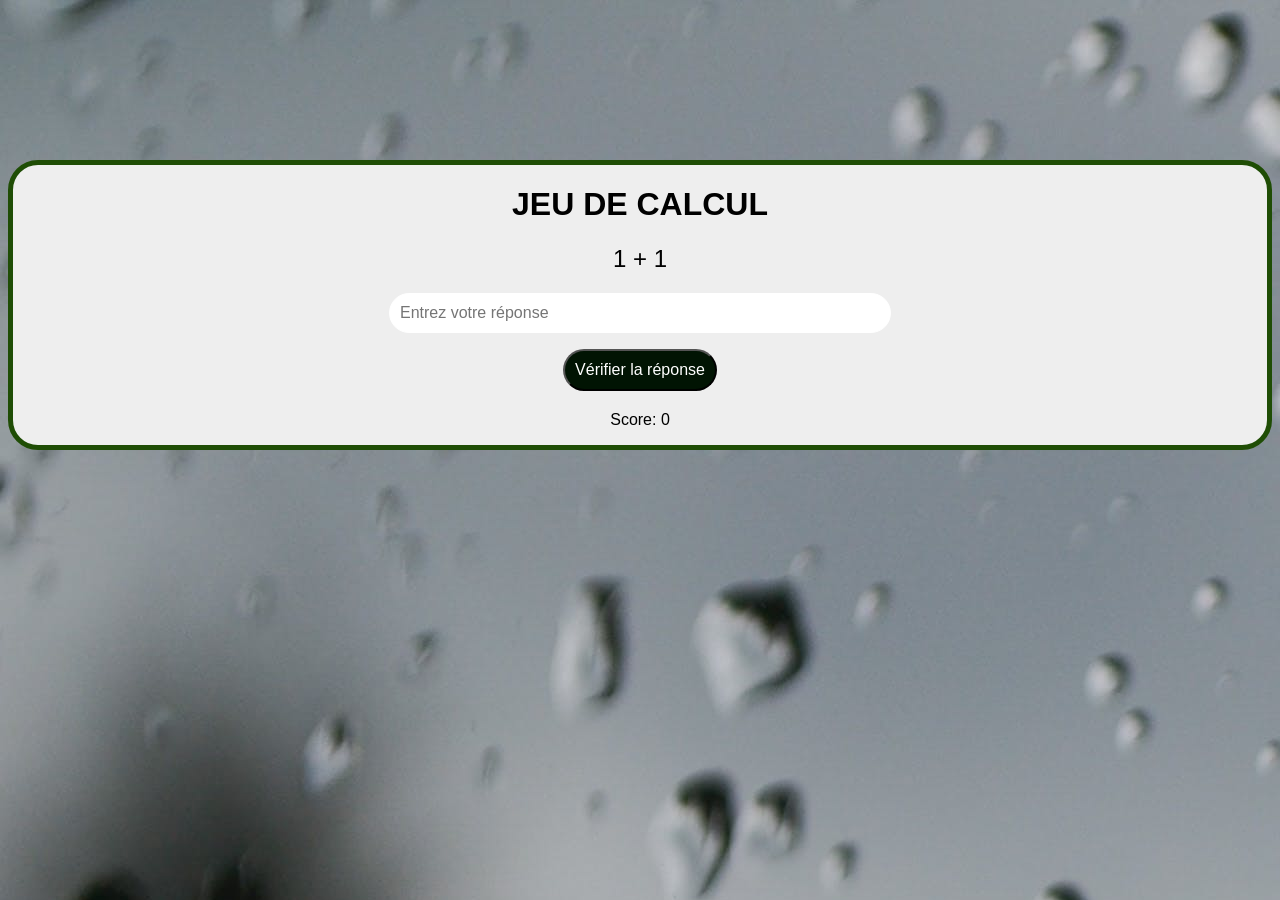
<file: index.html>
<!DOCTYPE html>
<html lang="en">
<head>
  <meta charset="UTF-8">
  <meta name="viewport" content="width=device-width, initial-scale=1.0">
  <title>JEU DE CALCUL</title>
  <link rel="stylesheet" href="style.css">
</head>
<body>
    
    
    <div class="container-fluid">
         <h1>JEU DE CALCUL</h1>
         <div id="game-container">
          <div id="question"></div>
         <input type="text" id="input" placeholder="Entrez votre réponse">
         <button onclick="checkAnswer()">Vérifier la réponse</button>
         <div id="feedback"></div>
         <div id="score">Score: <span id="score-value">0</span></div>
        </div>
    </div>

  <script src="script.js"></script>
</body>
</html>
</file>
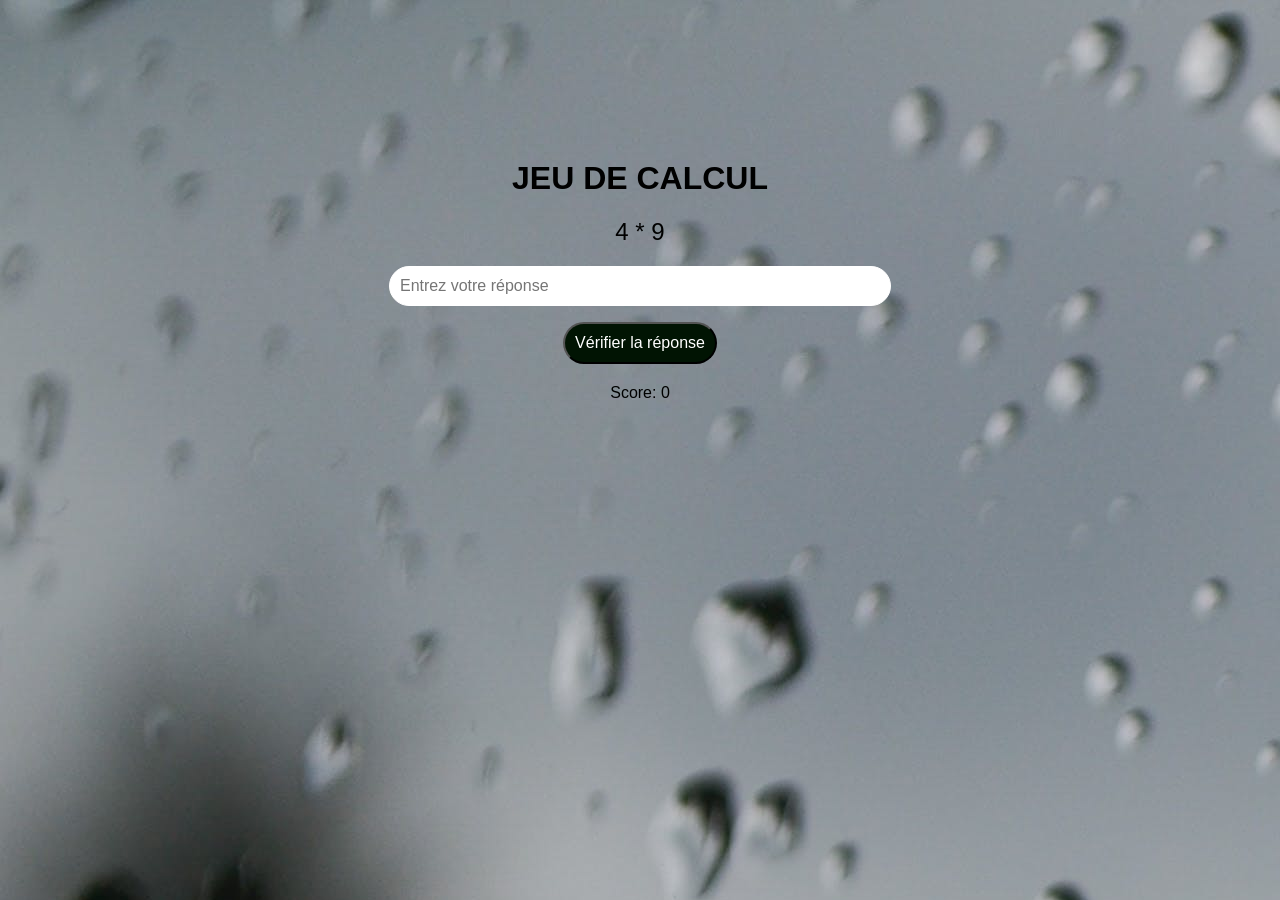
<file: jeu_de_calcul.html>
<!DOCTYPE html>
<html lang="en">
<head>
  <meta charset="UTF-8">
  <meta name="viewport" content="width=device-width, initial-scale=1.0">
  <title>JEU DE CALCUL</title>
  <link rel="stylesheet" href="style.css">
</head>
<body>
    
    
    <div class="container">
         <h1>JEU DE CALCUL</h1>
         <div id="game-container">
          <div id="question"></div>
         <input type="text" id="input" placeholder="Entrez votre réponse">
         <button onclick="checkAnswer()">Vérifier la réponse</button>
         <div id="feedback"></div>
         <div id="score">Score: <span id="score-value">0</span></div>
        </div>
    </div>

  <script src="script.js"></script>
</body>
</html>
</file>
<file: style.css>
body {
    font-family: 'Arial', sans-serif;
    text-align: center;
    justify-content: center;
    margin-top: 10rem;
    background-image: url('image1.jpg');
  }
  .container-fluid {
    border: 5px solid #1f4d05;
    border-radius: 30px;
    background-color: #eee;
    margin: auto;
    padding-bottom: 1rem;
     
  }

  #game-container {
    margin-top: 5;
    max-width: 600px;
    margin-left: auto;
    margin-right: auto;
  }

  #question {
    font-size: 24px;
    margin-bottom: 20px;
  }

  #answer {
    font-size: 18px;
    margin-bottom: 20px;
  }

  #input{
    font-size: 16px;
    padding: 10px;
    margin-bottom: 1rem;
    border: 1px solid #fff;
    border-radius: 25px;
    width: 80%;
    max-width: 300p
  }
  button{
    font-size: 16px;
    padding: 10px;
    color: #fff;
    border-radius: 25px;
    background-color: #011403;
    cursor: pointer;
  }
  button:hover{
    background-color: #05614f;
  }

  #feedback {
    font-size: 18px;
    margin-top: 20px;
  }
  .correct {
    color: green;
  }

  .incorrect {
    color: red;
  }




 
  /* Responsive styles */
  @media (max-width: 600px) {
    #input{
      flex-direction: column;
      align-items: center;
    }  
    
  }

  @media (min-width: 90px) {
    #input{
      flex-direction: column;
      align-items: center;
    }  
    
  }
</file>
